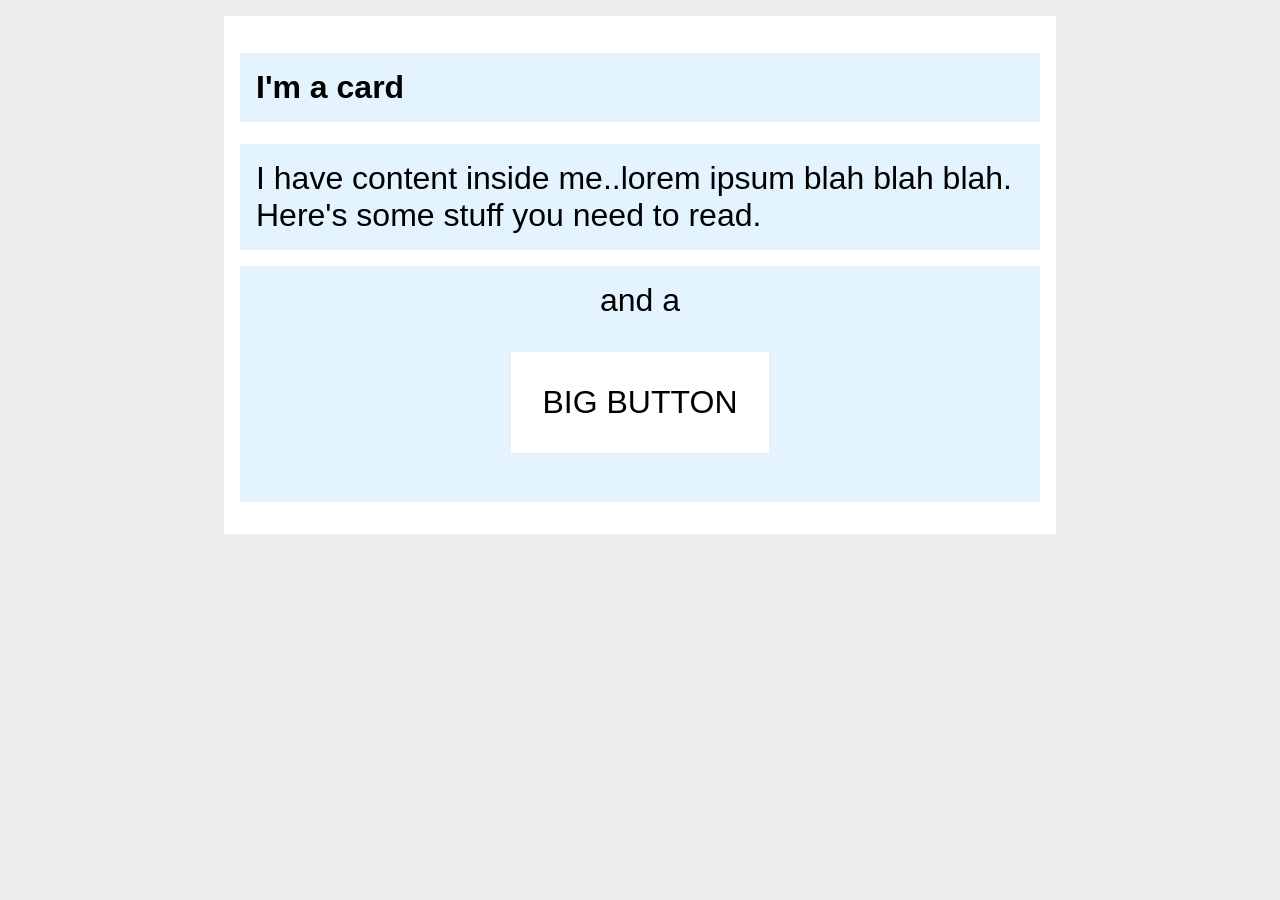
<file: foundations/block-and-inline/02-margin-and-padding-2/index.html>
<!DOCTYPE html>
<html lang="en">
  <head>
    <meta charset="UTF-8">
    <meta http-equiv="X-UA-Compatible" content="IE=edge">
    <meta name="viewport" content="width=device-width, initial-scale=1.0">
    <title>Margin and Padding exercise 2</title>
    <link rel="stylesheet" href="style.css">
  </head>
  <body>
    <div class="card">
      <h1 class="title">I'm a card</h1>
      <div class="content">I have content inside me..lorem ipsum blah blah blah. Here's some stuff you need to read.</div>
      <div class="button-container">and a <p><button>BIG BUTTON</button></p></div>
    </div>
  </body>
</html>
</file>
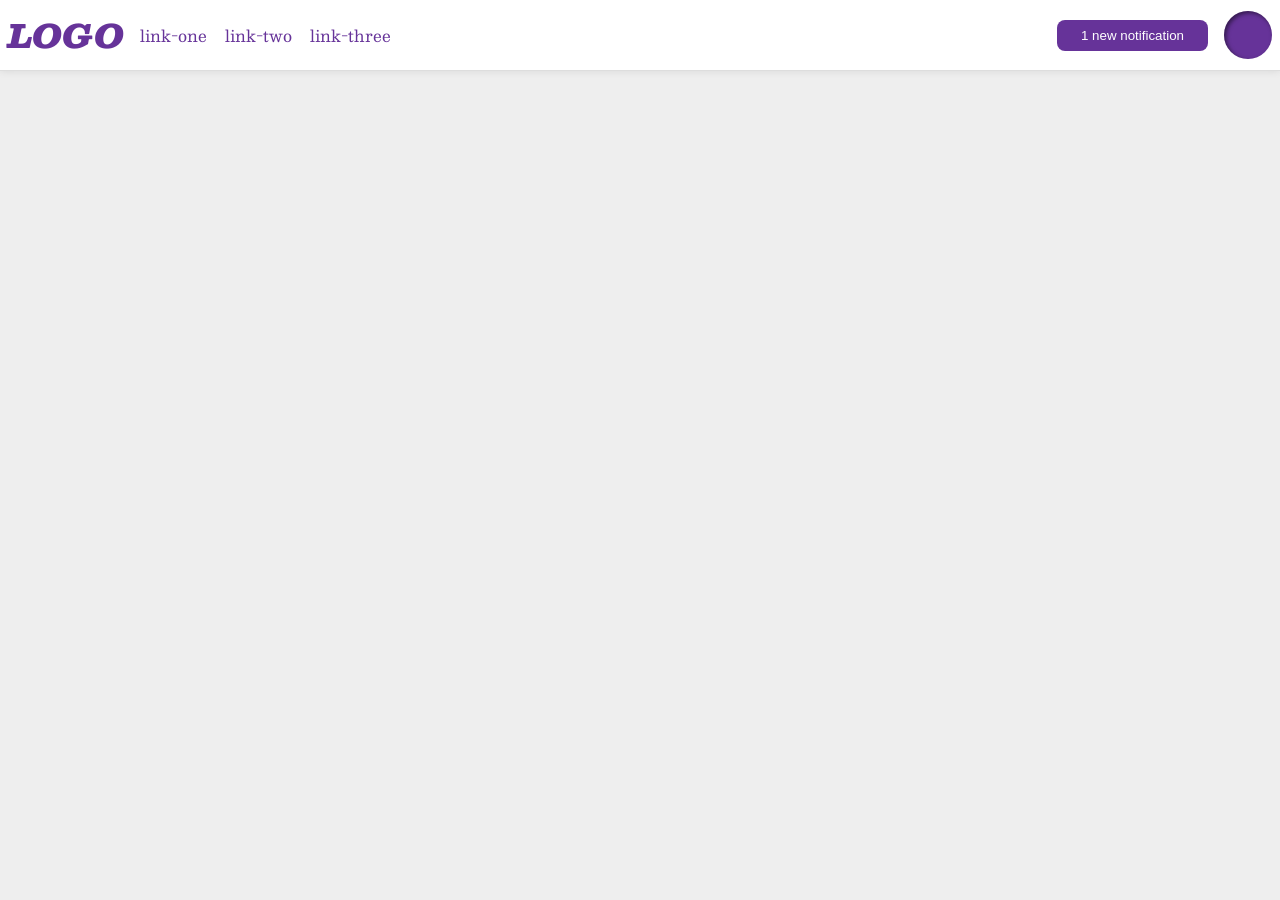
<file: foundations/flex/03-flex-header-2/index.html>
<!DOCTYPE html>
<html lang="en">

<head>
  <meta charset="UTF-8">
  <meta http-equiv="X-UA-Compatible" content="IE=edge">
  <meta name="viewport" content="width=device-width, initial-scale=1.0">
  <title>Flex Header 2</title>
  <link rel="stylesheet" href="style.css">
</head>

<body>
  <div class="header">
    <div class="left">
    <div class="logo">
      LOGO
    </div>
      <ul class="links">
        <li><a href="https://google.com">link-one</a></li>
        <li><a href="https://google.com">link-two</a></li>
        <li><a href="https://google.com">link-three</a></li>
      </ul>
    </div>
    <div class="right">
      <button class="notifications">
        1 new notification
      </button>
      <div class="profile-image"></div>
    </div>
  </div>
</body>

</html>
</file>
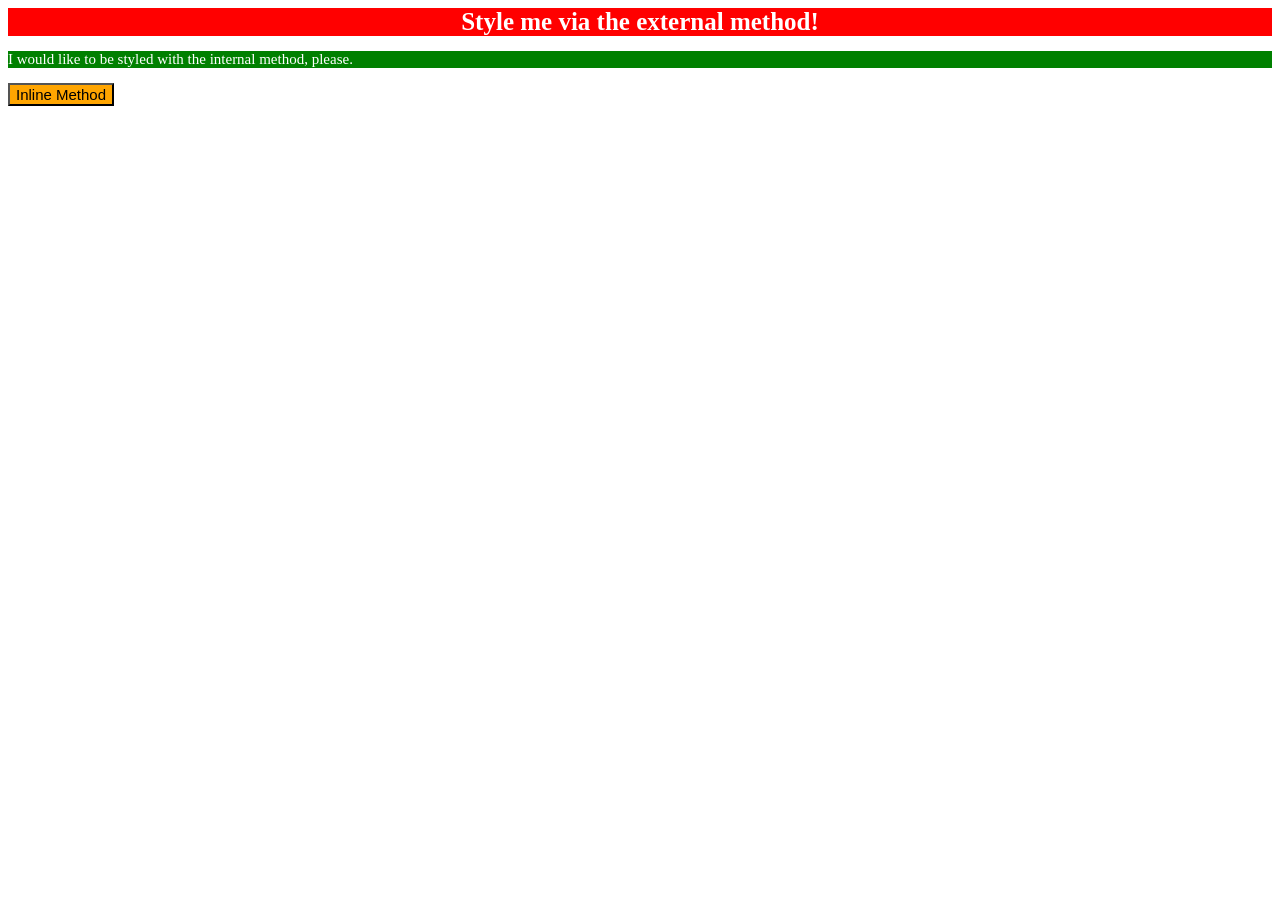
<file: foundations/intro-to-css/01-css-methods/index.html>
<!DOCTYPE html>
<html lang="en">
  <head>
    <meta charset="UTF-8">
    <meta http-equiv="X-UA-Compatible" content="IE=edge">
    <meta name="viewport" content="width=device-width, initial-scale=1.0">
    <title>Methods for Adding CSS</title>

    <link rel="stylesheet" href="sty.css">

    <style>
      p{
        color: white;
        background-color: green;
        font-size: 15px;
        font-weight: normal;
      }
    </style>
  </head>

  <body>
    <div>Style me via the external method!</div>
    <p>I would like to be styled with the internal method, please.</p>
    <button style="color: black; background-color: orange; font-size: 15px; font-weight: normal;">Inline Method</button>
  </body>
</html>
</file>
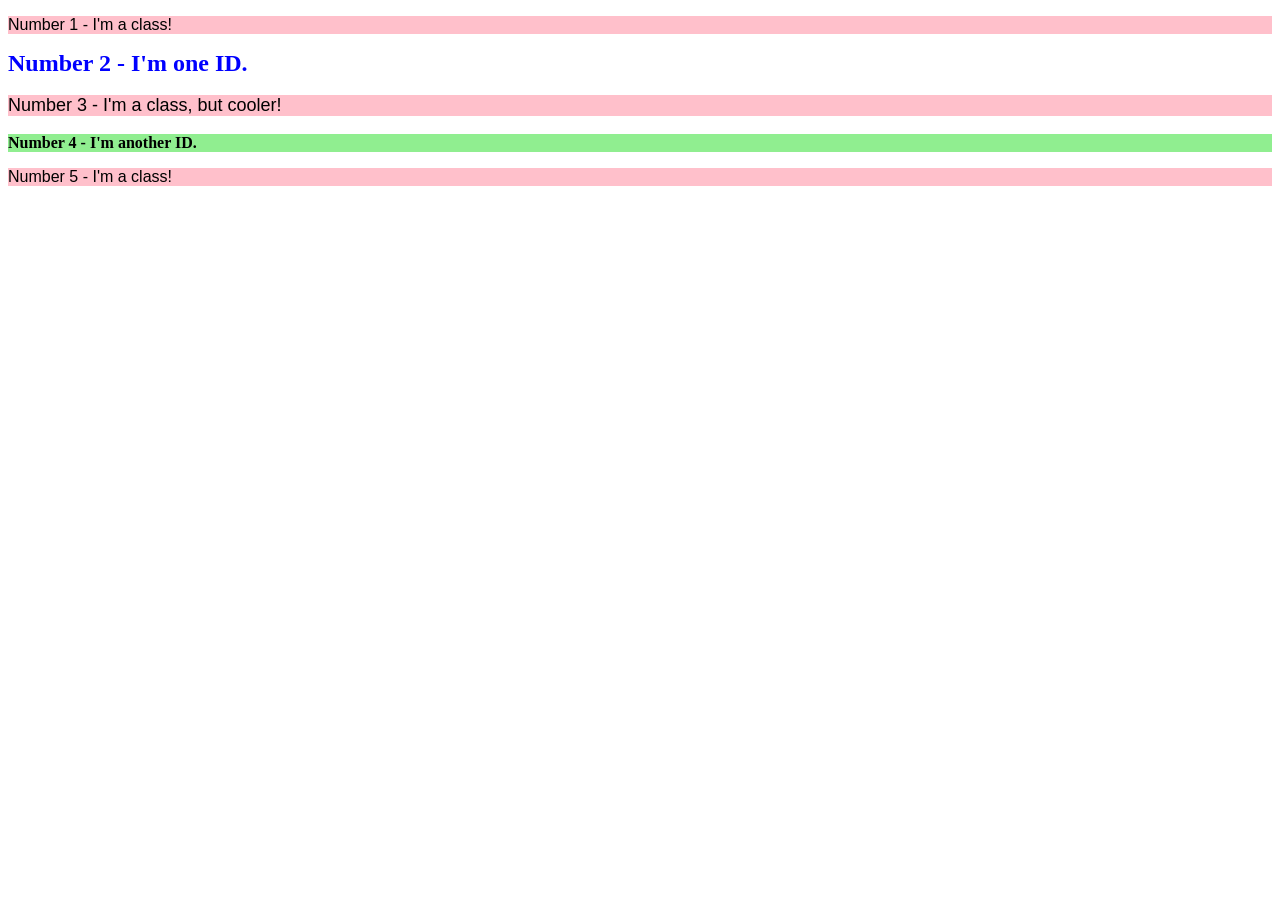
<file: foundations/intro-to-css/02-class-id-selectors/index.html>
<!DOCTYPE html>
<html lang="en">
  <head>
    <meta charset="UTF-8">
    <meta http-equiv="X-UA-Compatible" content="IE=edge">
    <meta name="viewport" content="width=device-width, initial-scale=1.0">
    <title>Class and ID Selectors</title>
    <link rel="stylesheet" href="style.css">
  </head>
  <body>
    <p class="no1">Number 1 - I'm a class!</p>
    <div id="no2">Number 2 - I'm one ID.</div>
    <p class="no3">Number 3 - I'm a class, but cooler!</p>
    <div id="no4">Number 4 - I'm another ID.</div>
    <p class="no5">Number 5 - I'm a class!</p>
  </body>
</html>
</file>
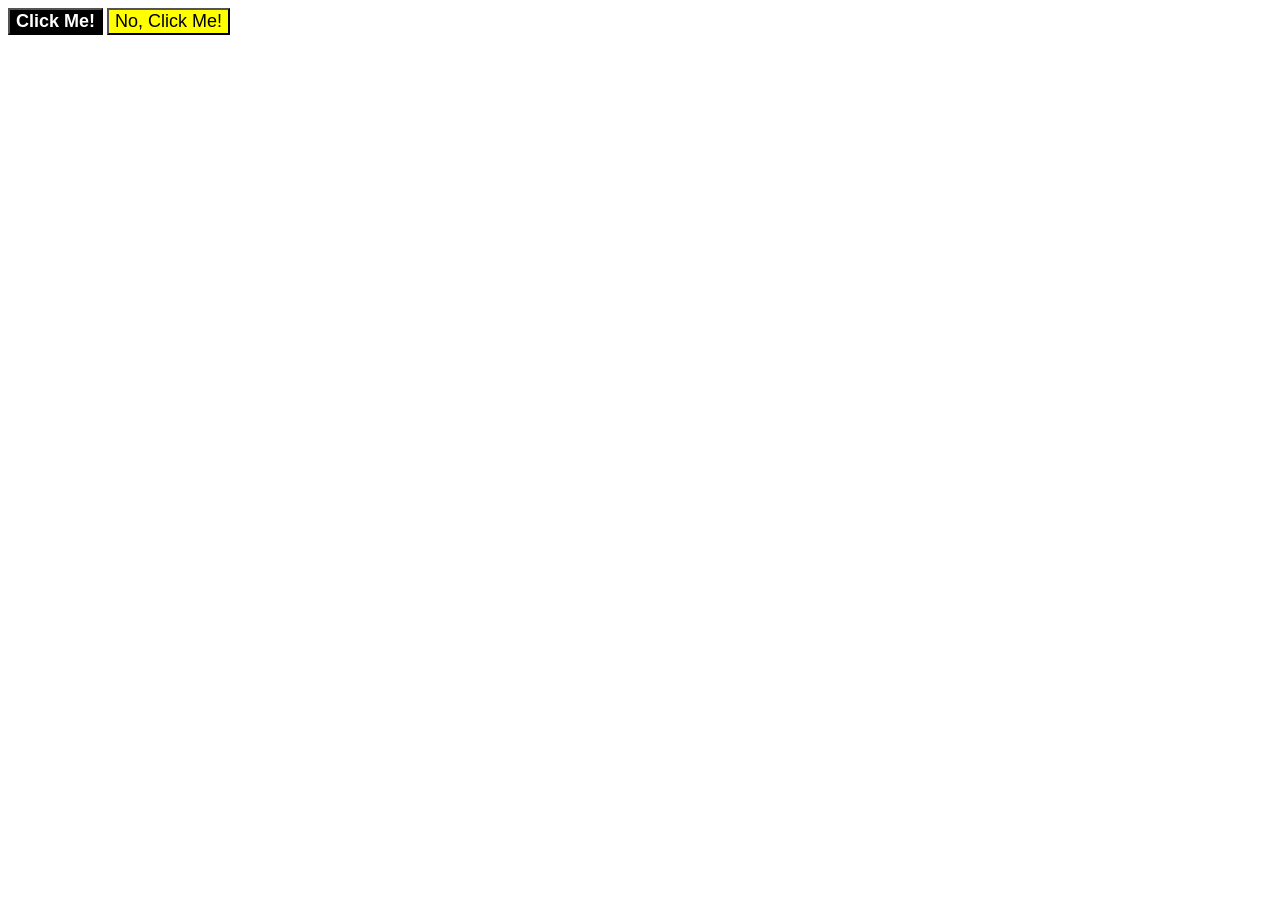
<file: foundations/intro-to-css/03-grouping-selectors/index.html>
<!DOCTYPE html>
<html lang="en">
  <head>
    <meta charset="UTF-8">
    <meta http-equiv="X-UA-Compatible" content="IE=edge">
    <meta name="viewport" content="width=device-width, initial-scale=1.0">
    <title>Grouping Selectors</title>
    <link rel="stylesheet" href="style.css">
  </head>
  <body>
    <button class="cc">Click Me!</button>
    <button class="nc">No, Click Me!</button>
  </body>
</html>
</file>
<file: foundations/block-and-inline/02-margin-and-padding-2/style.css>
body {
  background: #eee;
  font-family: sans-serif;
}

.card {
  width: 800px;
  background: #fff;
  margin: 16px auto;
  padding: 1rem;
}

.title {
  background: #e3f4ff;
  font-size: xx-large;
  padding: 1rem;
}

.content {
  background: #e3f4ff;
  font-size: xx-large;
  padding: 1rem;
}

.button-container {
  background: #e3f4ff;
  text-align: center;
  font-size: xx-large;

  margin: 16px auto;
  padding: 1rem;
}

button {
  background: white;
  border: 1px solid #eee;
  font-size: xx-large;

  padding: 2rem;
}
</file>
<file: foundations/flex/03-flex-header-2/style.css>
/* this is some magical font-importing.  
you'll learn about it later. */
@import url('https://fonts.googleapis.com/css2?family=Besley:ital,wght@0,400;1,900&display=swap');

body {
  margin: 0;
  background: #eee;
  font-family: Besley, serif;
}

.header {
  background: white;
  border-bottom: 1px solid #ddd;
  box-shadow: 0 0 8px rgba(0,0,0,.1);

  display: flex;
  justify-content: space-between;
  padding: 8px;
}

.profile-image {
  background: rebeccapurple;
  box-shadow: inset 2px 2px 4px rgba(0,0,0,.5);
  border-radius: 50%;
  width: 48px;
  height: 48px;
}

.logo {
  color: rebeccapurple;
  font-size: 32px;
  font-weight: 900;
  font-style: italic;
}

button {
  border: none;
  border-radius: 8px;
  background: rebeccapurple;
  color: white;
  padding: 8px 24px;

  align-self: center;
}

a {
  /* this removes the line under our links */
  text-decoration: none;
  color: rebeccapurple;
}

ul {
  list-style-type: none;

  display: flex;
  gap: 18px;
  margin: 0;
  padding: 0;
}

.left, .right {
  display: flex;
  align-items: center;
  gap: 16px;
}
/* the left and right trick work as now the whole container contains 
only 2 elements (container) hence space-evenly works to make the divergent */
</file>
<file: foundations/intro-to-css/01-css-methods/sty.css>
div {
    background-color: red;
    color: white;
    font-weight: 700;
    text-align: center;
    font-size: 25px;
}
</file>
<file: foundations/intro-to-css/02-class-id-selectors/style.css>
/* Add CSS Styling */
.no1, .no3, .no5 {
    background-color: pink;
    font-family: Arial, sans-serif;
}

.no1, .no5{
    color: black;
    font-size: medium;
}

#no2{
    font-size: x-large;
    color: blue;
    font-weight: bold;
}

.no3{
    font-size: large;
}

#no4{
    background-color: lightgreen;
    font-weight: bold;
    font-size: medium;
}
</file>
<file: foundations/intro-to-css/03-grouping-selectors/style.css>
/* Add CSS Styling */

button{
    font-family: Helvetica, "calibri", san-serif;
    font-size: large;
}
.cc{
    background-color: black;
    color: white;
    font-weight: 600;
}

.nc{
    background-color: yellow;
    color: black;
    font-weight: 400;
}
</file>
